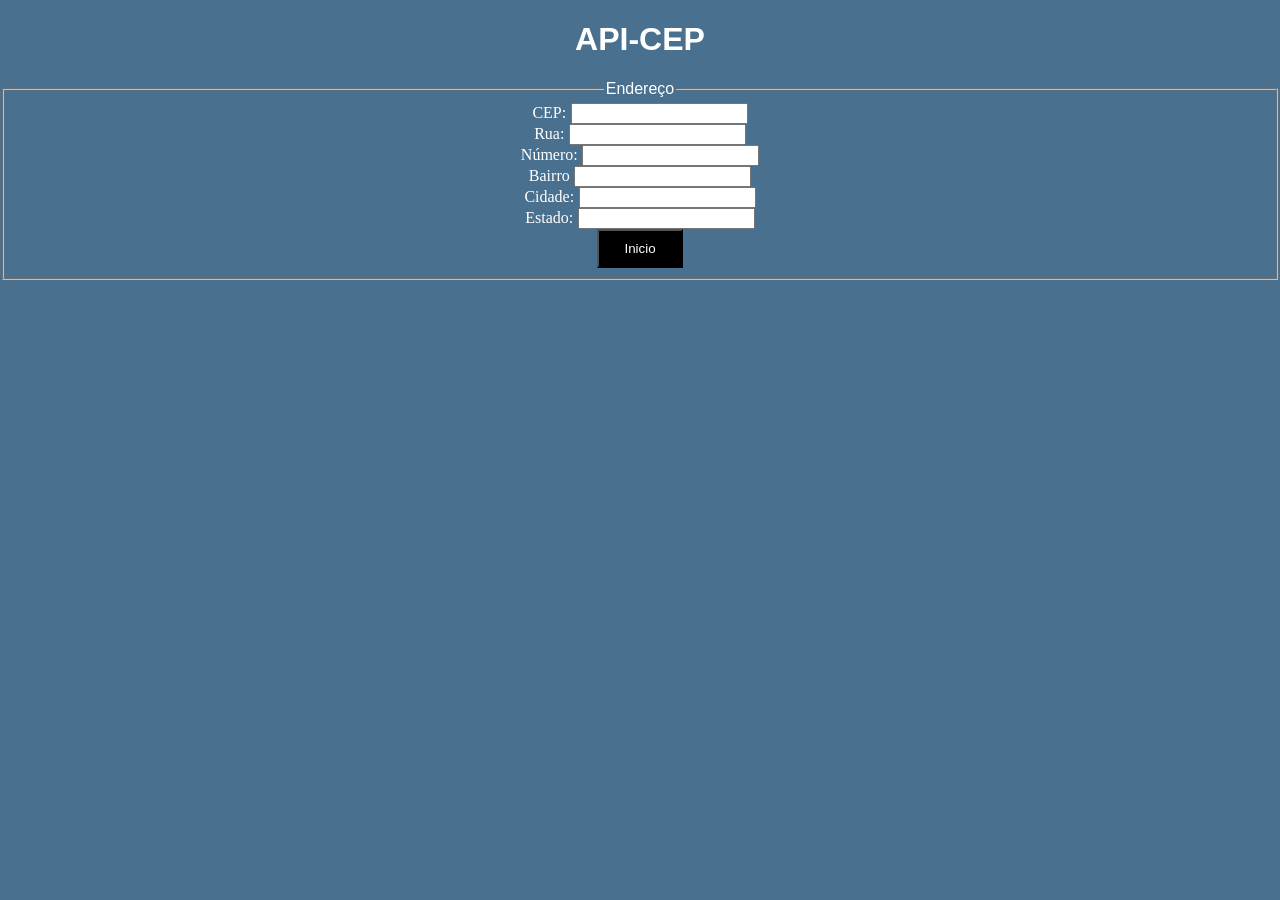
<file: paginaCEP.html>
<!DOCTYPE html>
<html lang="pt-br">
<head>
    <meta charset="UTF-8">
    <meta http-equiv="X-UA-Compatible" content="IE=edge">
    <meta name="viewport" content="width=device-width, initial-scale=1.0">
    <title>API-CEP</title>
    <link rel="stylesheet" href="style.css">
</head>
<body>
    <h1>API-CEP</h1>
        <fieldset>
            <legend>Endereço</legend>
            <label for="cep">CEP:</label>
            <input type="text" id="cep" autocomplete="off">
            <br>
            <label for="rua">Rua:</label>
            <input type="text" id="rua" readonly>
            <br>
            <label for="numero">Número:</label>
            <input type="text" id="numero">
            <br>
            <label for="bairro">Bairro</label>
            <input type="text" id="bairro" readonly>
            <br>
            <label for="cidade">Cidade:</label>
            <input type="text" id="cidade" readonly>
            <br>
            <label for="estado">Estado:</label>
            <input type="text" id="estado" readonly>
    <br>
    <a href="index.html"><button>Inicio</button></a>
</body>
<script>
    //preencher os inputs com arrow functions
    const preencherFormulario = (endereco) => {
    document.getElementById("rua").value = endereco.logradouro;
    document.getElementById("bairro").value = endereco.bairro;
    document.getElementById("cidade").value = endereco.localidade;
    document.getElementById("estado").value = endereco.uf;
}
//autopreenchimento
const cepValido = (cep) => {
    if (cep.length == 8) {
        return true;
    } else {
        return false;
    }
}
//buscar API
//Com async e await podemos trabalhar com código assíncrono em um estilo mais parecido com o bom e velho código síncrono.
const pesquisarCep = async () => {
    const cep = document.getElementById("cep").value;
    const url = `http://viacep.com.br/ws/${cep}/json/`;
    if (cepValido(cep)) {
        const dados = await fetch(url);
        const endereco = await dados.json();
            preencherFormulario(endereco);
        }
}
document.getElementById("cep").addEventListener("focusout", pesquisarCep);
</script>
</html>
</file>
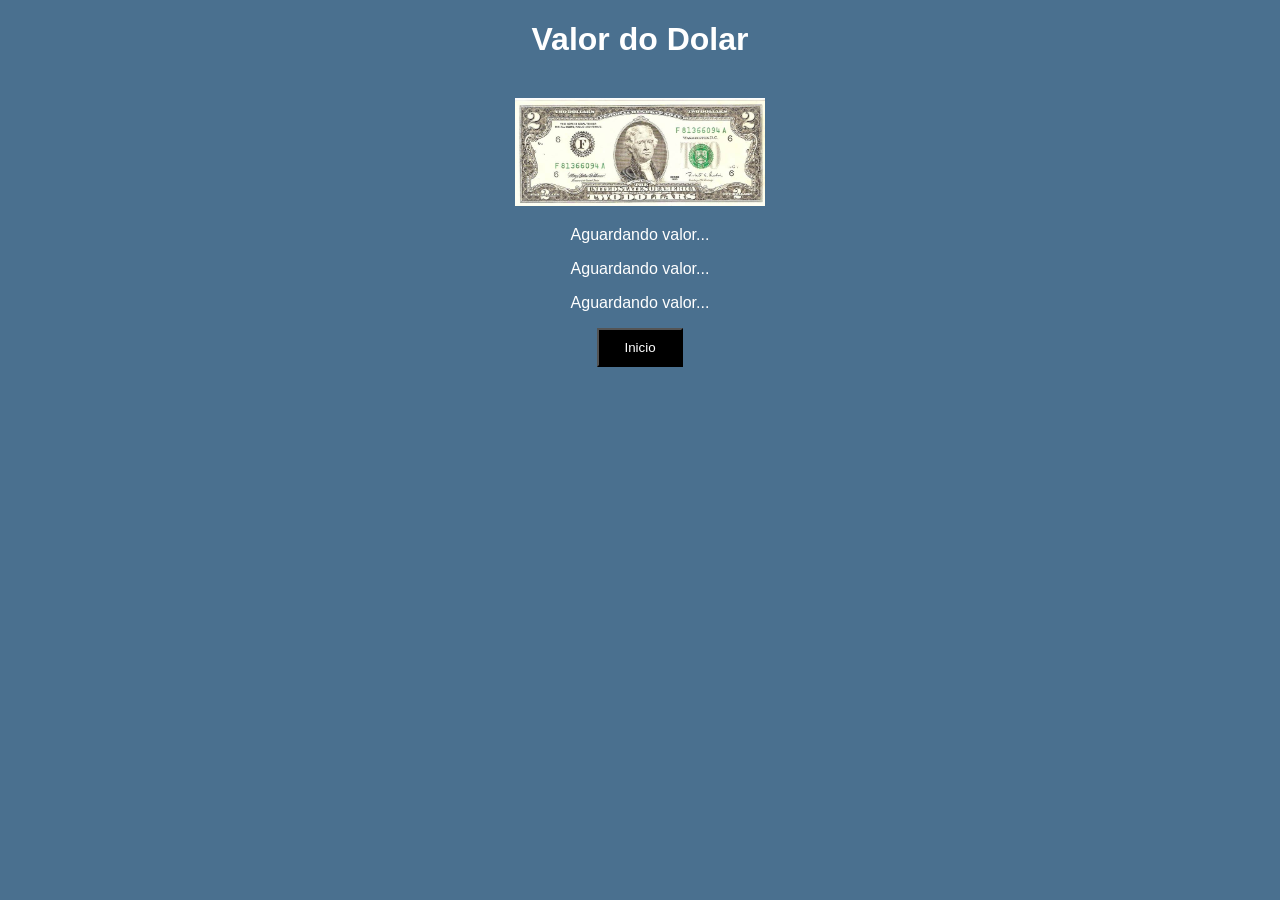
<file: paginaDolar.html>
<!DOCTYPE html>
<html lang="en">
<head>
    <meta charset="UTF-8">
    <meta name="viewport" content="width=device-width, initial-scale=1.0">
    <title>Dolar</title>
    <link rel="stylesheet" href="style.css">
</head>
<body>
    <h1>Valor do Dolar</h1>
    <br>
    <img src="Dolar.jpg" alt="" width="250px">
    <br>
    <p id="valorDolar">Aguardando valor...</p>
    <p id="maiorDolar">Aguardando valor...</p>
    <p id="menorDolar">Aguardando valor...</p>

    <a href="index.html"><button>Inicio</button></a>

    <script src="script.js"></script>
</body>
</html>
</file>
<file: style.css>
body {
    font-family: Arial, Helvetica, sans-serif;
    margin: 0;
    background: #4a708f;
    color: rgb(255, 255, 255);
    text-align: center;
}

header {
    background: #0e2c44;
    padding: 5px;
    display: flex;
    justify-content: space-between;
    align-items: center;
    color: white;
}
a{
    color: white;
}
button{
    background-color: black;
    padding: 10px;
    padding-left: 25px;
    padding-right: 25px;
    color: white;
    text-align: center;
}
label {
      font-family: "Updock", cursive;

}
.pesquisar{
    background-color: rgb(161, 152, 152);
    padding: 10px;
    padding-left: 25px;
    padding-right: 25px;
    color: white;
    text-align: center;
}
</file>
